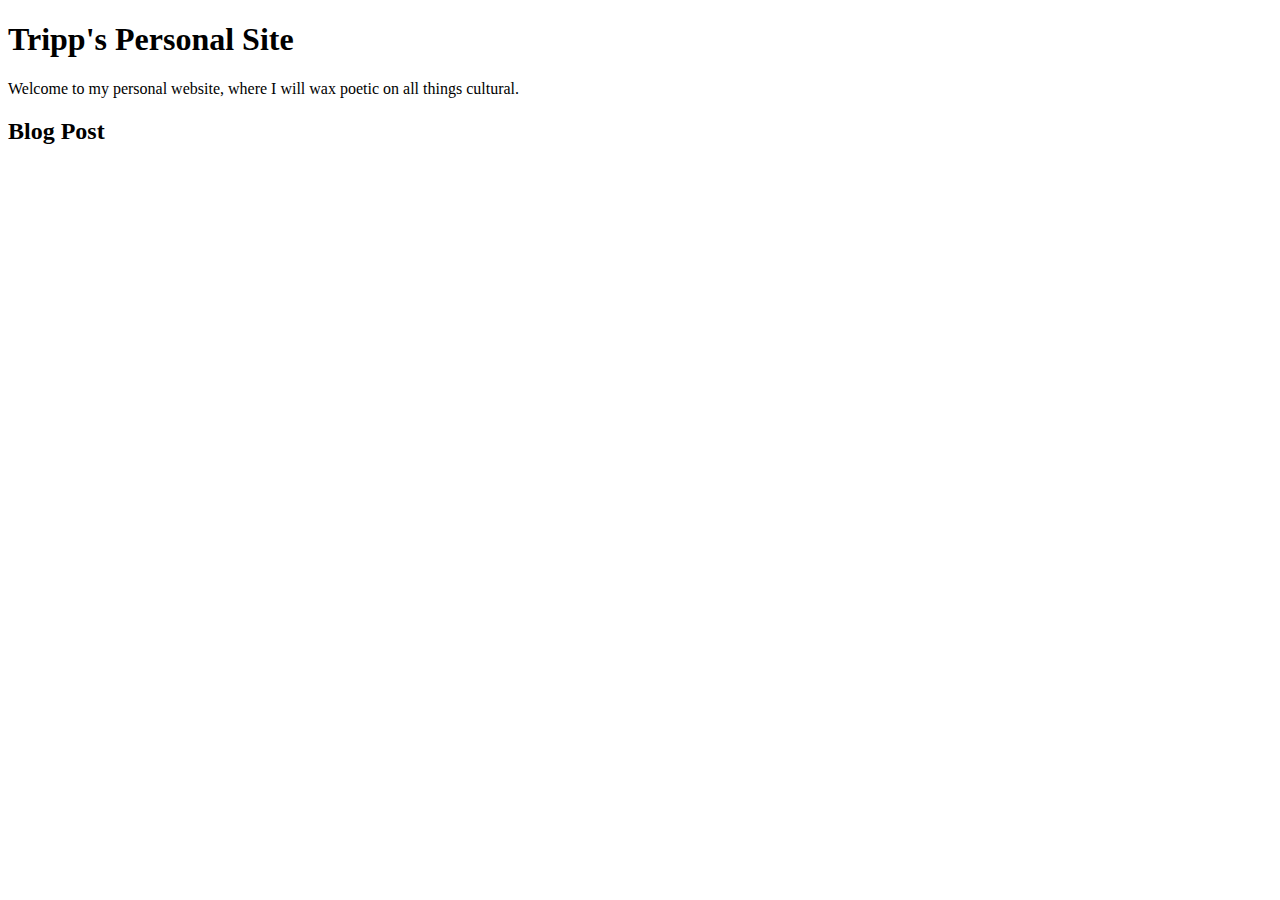
<file: personalwebsite.html>
<!DOCTYPE html>
<html>
<head>
	<title>Tripp Cook</title>
</head>
<body>
	<h1>Tripp's Personal Site</h1>
	<p>Welcome to my personal website, where I will wax poetic on all things cultural.</p>
	<h2>Blog Post</h2>
</body>
</html>
</file>
